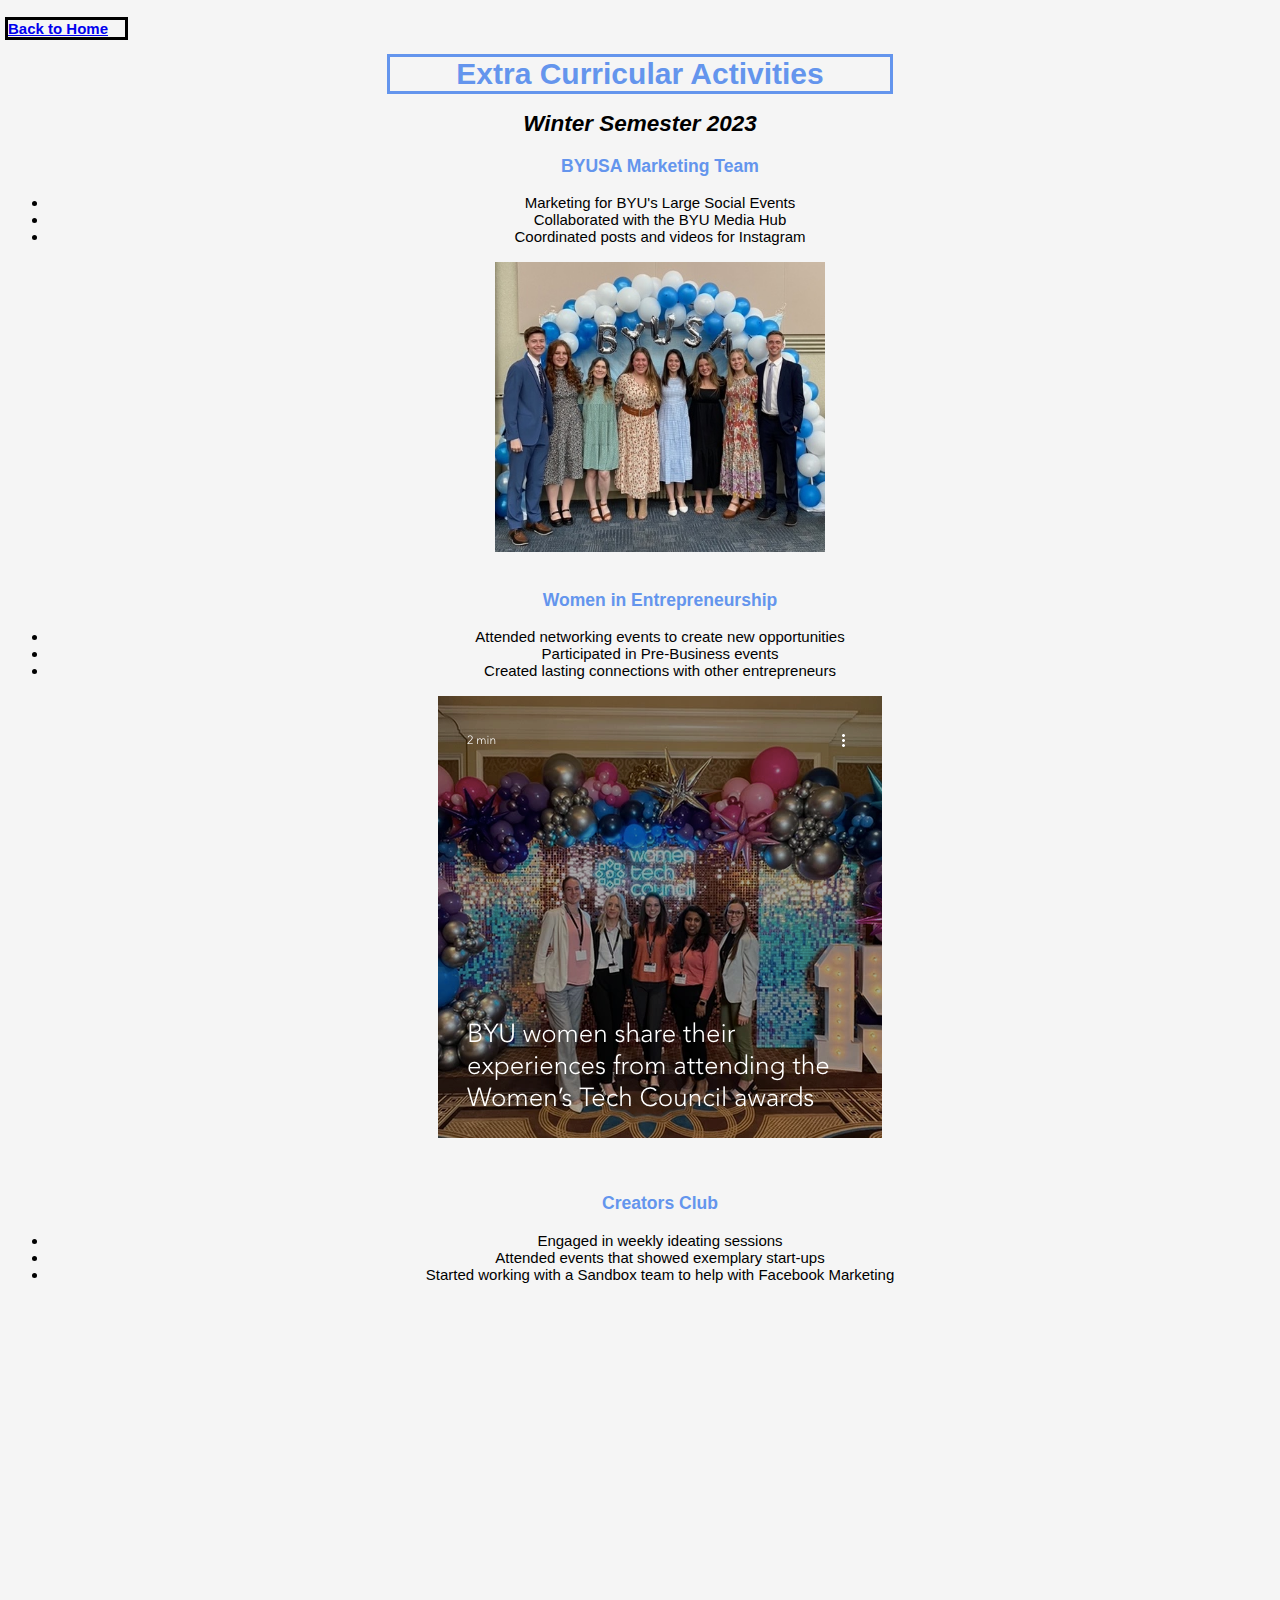
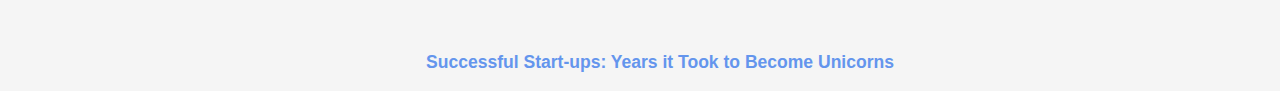
<file: scratch.html>
<!DOCTYPE html>
<html lang="en">
<head>
    <meta charset="UTF-8">
    <meta http-equiv="X-UA-Compatible" content="IE=edge">
    <meta name="viewport" content="width=device-width, initial-scale=1.0">
    <title>Extra Curricular Activities</title>
    <link rel="stylesheet" type="text/css" href="/ScratchStyles/scratchstyles.css">
</head>
<body>
    
    <h4><a href="index.html">Back to Home</a></h4>
    <div><center>
    
        <body style="background-color:whitesmoke"></body>
        <h1>Extra  Curricular Activities</h1>
        <h2> Winter Semester 2023</h2>
        <ul>
            <h3>BYUSA Marketing Team</h3>
                <li>Marketing for BYU's Large Social Events</li>
                <li>Collaborated with the BYU Media Hub</li>
                <li>Coordinated posts and videos for Instagram</li>
                <br>
    <div><center>
            <img src="/assets/img/BYUSA Team.JPEG" alt="BYUSA Team" width="330" height="290">
            <br>
            <br>
            <h3>Women in Entrepreneurship</h3>
                <li>Attended networking events to create new opportunities</li>
                <li>Participated in Pre-Business events</li>
                <li>Created lasting connections with other entrepreneurs</li>
                <br>
            <a href ="https://www.we.byu.edu/post/byu-women-share-their-experiences-from-attending-the-women-s-tech-council-awards"><img src="/assets/img/WEevent.jpg.png" alt="WE Event"></a>
     <div><center>        
            <br>
            <br>
            <h3>Creators Club</h3>
                <li>Engaged in weekly ideating sessions</li>
                <li>Attended events that showed exemplary start-ups</li>
                <li>Started working with a Sandbox team to help with Facebook Marketing</li>
                <br>
    </div></center>
            <iframe width="560" height="315" src="https://www.youtube.com/embed/6FmeA8hDJWQ" title="YouTube video player" frameborder="0" allow="accelerometer; autoplay; clipboard-write; encrypted-media; gyroscope; picture-in-picture; web-share" allowfullscreen></iframe>
            <br>
            <br>
            <h3> Successful Start-ups: Years it Took to Become Unicorns</h3>
            <div class='tableauPlaceholder' id='viz1682102628502' style='position: relative'><noscript><a href='#'><img alt='Dashboard 1 ' src='https:&#47;&#47;public.tableau.com&#47;static&#47;images&#47;Th&#47;TheTimeItTookSuccessfulStartupstoBecomeUnicorns&#47;Dashboard1&#47;1_rss.png' style='border: none' /></a></noscript><object class='tableauViz'  style='display:none;'><param name='host_url' value='https%3A%2F%2Fpublic.tableau.com%2F' /> <param name='embed_code_version' value='3' /> <param name='site_root' value='' /><param name='name' value='TheTimeItTookSuccessfulStartupstoBecomeUnicorns&#47;Dashboard1' /><param name='tabs' value='no' /><param name='toolbar' value='yes' /><param name='static_image' value='https:&#47;&#47;public.tableau.com&#47;static&#47;images&#47;Th&#47;TheTimeItTookSuccessfulStartupstoBecomeUnicorns&#47;Dashboard1&#47;1.png' /> <param name='animate_transition' value='yes' /><param name='display_static_image' value='yes' /><param name='display_spinner' value='yes' /><param name='display_overlay' value='yes' /><param name='display_count' value='yes' /><param name='language' value='en-US' /></object></div>                <script type='text/javascript'>                    var divElement = document.getElementById('viz1682102628502');                    var vizElement = divElement.getElementsByTagName('object')[0];                    if ( divElement.offsetWidth > 800 ) { vizElement.style.width='100%';vizElement.style.height=(divElement.offsetWidth*0.75)+'px';} else if ( divElement.offsetWidth > 500 ) { vizElement.style.width='100%';vizElement.style.height=(divElement.offsetWidth*0.75)+'px';} else { vizElement.style.width='100%';vizElement.style.height='727px';}                     var scriptElement = document.createElement('script');                    scriptElement.src = 'https://public.tableau.com/javascripts/api/viz_v1.js';                    vizElement.parentNode.insertBefore(scriptElement, vizElement);                </script>
        </ul>

    </div></center>
    
    
</body>
</html>
</file>
<file: ScratchStyles/scratchstyles.css>
body{
    font-family: Arial, Helvetica, sans-serif;
    color: black;
    font-size: 15px;
}

h2{
 font-style: italic;
 
}

h3{
    color: cornflowerblue;
}

h1{
    outline-style: solid; color: cornflowerblue; width: 500px;
}

h4{
    outline-style: solid; color: black; width: 117px;
}
</file>
